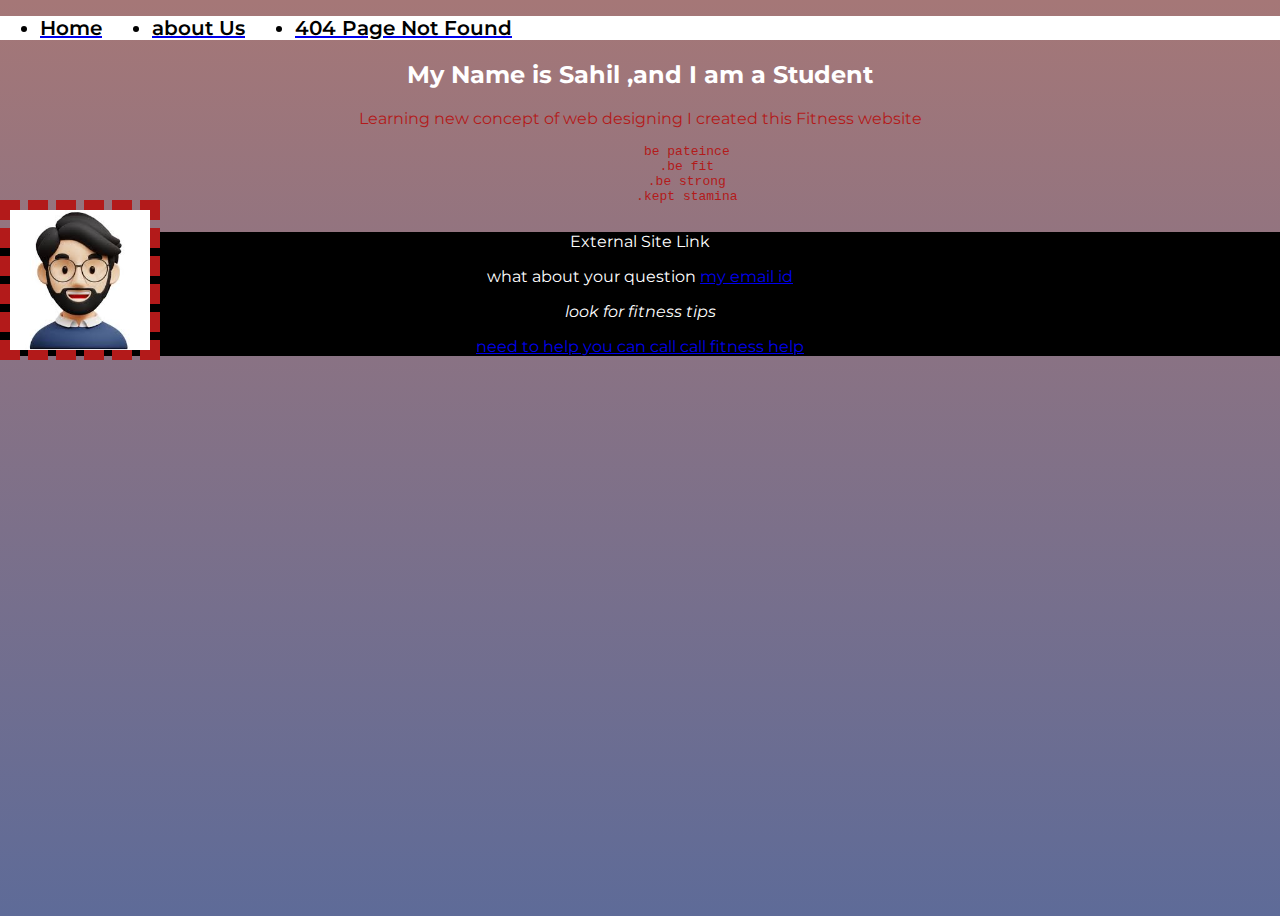
<file: about.html>
<!DOCTYPE html>
<html lang="en">
<head>
    <meta charset="UTF-8">
    <meta name="vewport" content="width=device-width, initial-scale=1.0">
    <title>About us</title>

    <link rel="apple-touch-icon" sizes="180x180" href="apple-touch-icon.png">
<link rel="icon" type="image/png" sizes="32x32" href="favicon-32x32.png">
<link rel="icon" type="image/png" sizes="16x16" href="favicon-16x16.png">
<link rel="manifest" href="site.webmanifest">
<link rel="stylesheet" href="style.css">
</head>
<body>

    <ul>

    <a href="index.html"><li>
        Home
    </li></a>
    <a href="about.html"><li>about Us</li></a>
    <a href="404.html"><li>404 Page Not Found</li></a>
</ul>
    <h2>My Name is Sahil ,and I am a Student</h2>
    <p>Learning new concept of web designing I created this Fitness website</p>
    <img src="myavatar.jpg" alt="">
    
        <pre>
            be pateince
            .be fit
            .be strong
            .kept stamina
        </pre>



    <footer>
<span>External Site Link</span>
            <a href="https://www.fitness.com/en"></a>
         <p>what about your question <a href="mailto:sahil@gmail.com">my email id</a></p>
 <p><i>look for fitness tips </i><a href="www.fitness.blog.com" target="blank"rel="noopener noreferrer" visit our fitness</a></p> 
    <p> need  to help you can call  <a href="tel:+91197098989"> call fitness help <a/>
    </p>
        
        
        

            </footer>
</body>
</html>
</file>
<file: style.css>
@import url('https://fonts.googleapis.com/css2?family=Montserrat:ital,wght@0,100..900;1,100..900&display=swap');
 
 body{
    margin: 0;
    padding: 0;
    height: 100vh;
    width: 100%;
    background-image: linear-gradient(#a57777,rgb(94, 107, 152));
    font-family: Montserrat , sans-serif;
 }
 button{
    background-color: #b31a1a;
    border: none;
    cursor: pointer;
    padding: 15px 25px;
 }
 body{
    top: 100;
    font-weight:italic;
    font-size: 60;
    width: 200;
    text-align: center;
    color: #b31a1a;
 }
 img{
    margin-top: 200px;
    border: 10px dashed;
 }
 img{
    position: absolute;
    left: 0;
    top: 0;
    height: 140px;
    transition: 5s all ease-in-out;
 }
 img:hover{
   transform: translateX(100px);
 }
ul{
   background: white;
   display: flex;
   gap: 50px;
   color: black;
}
ul li{
   color: black;
   font-size: 20px;
   font-weight: 600;
}

button:hover{
   transform: rotate(45deg);
}

h2{
   color: white;
}

.pagenot{
   margin-top: 400px;
}

footer{
   color: white;
   background: black;
}
</file>
